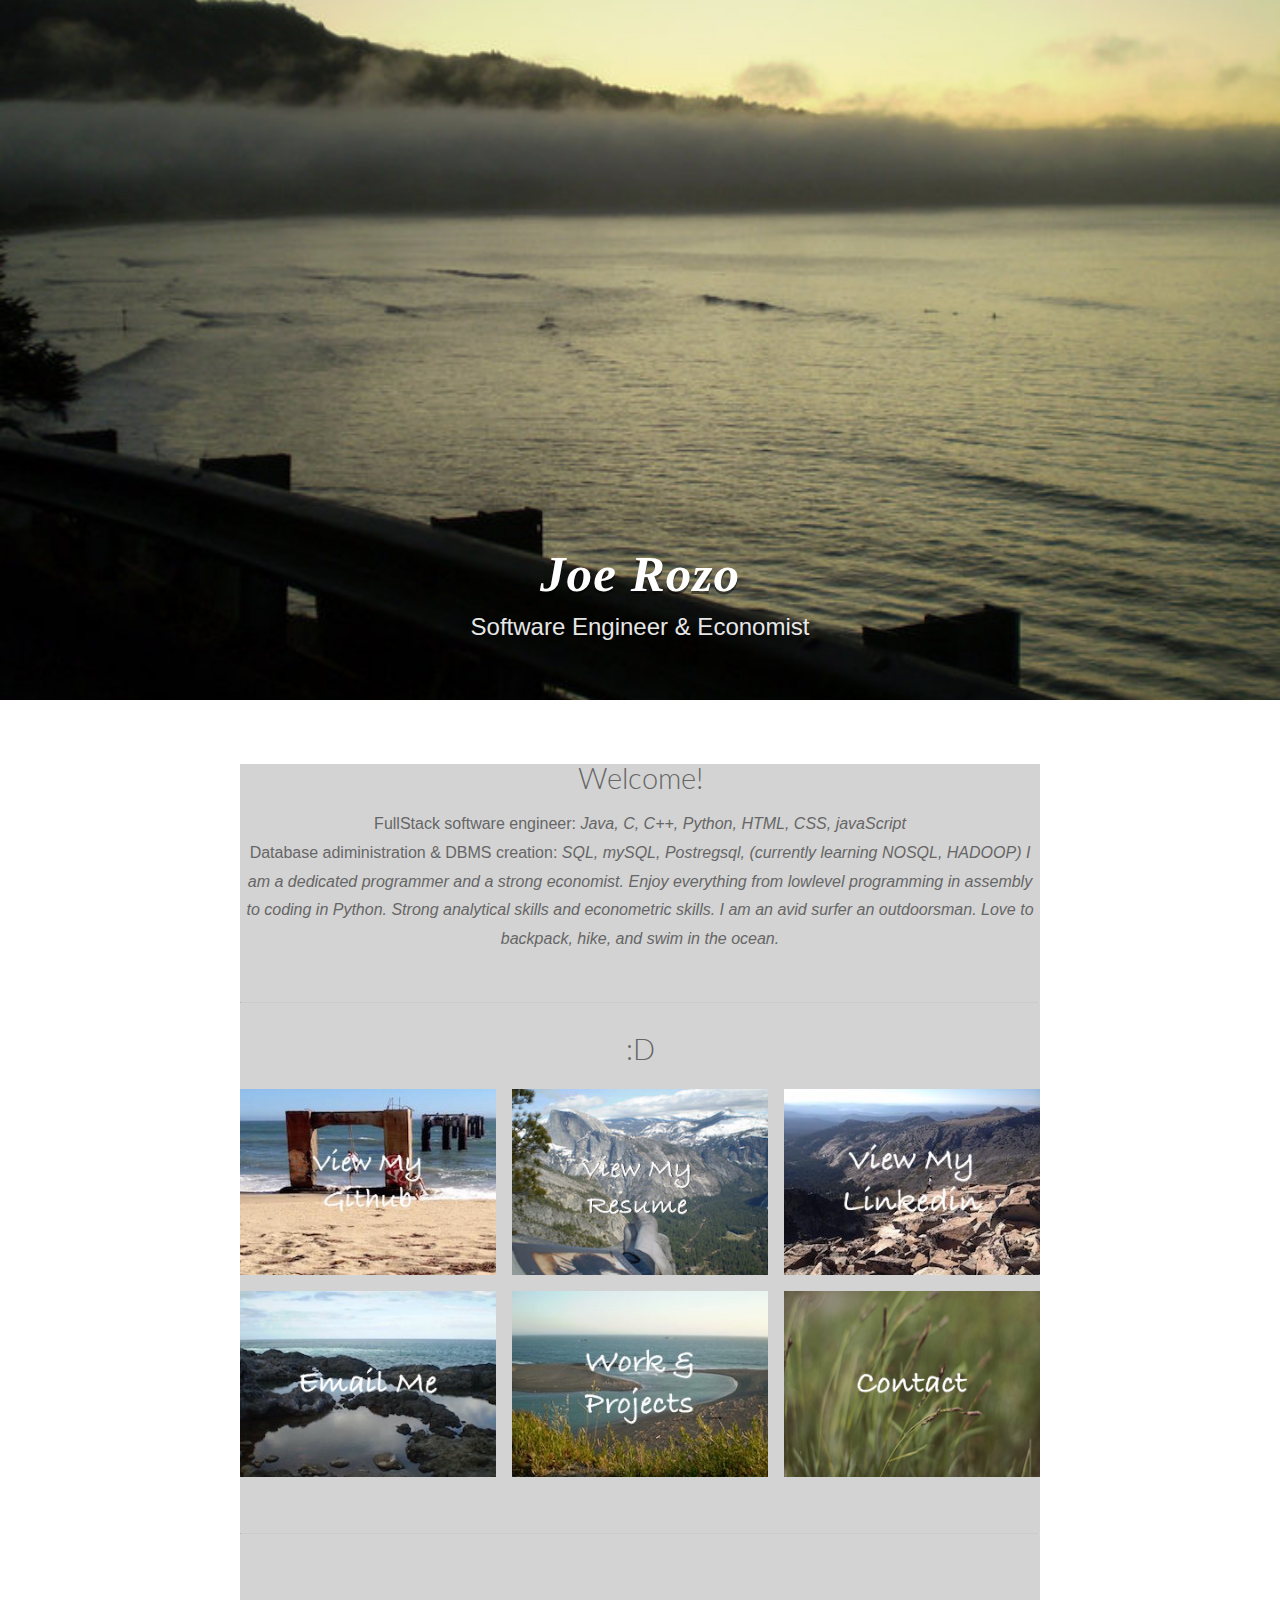
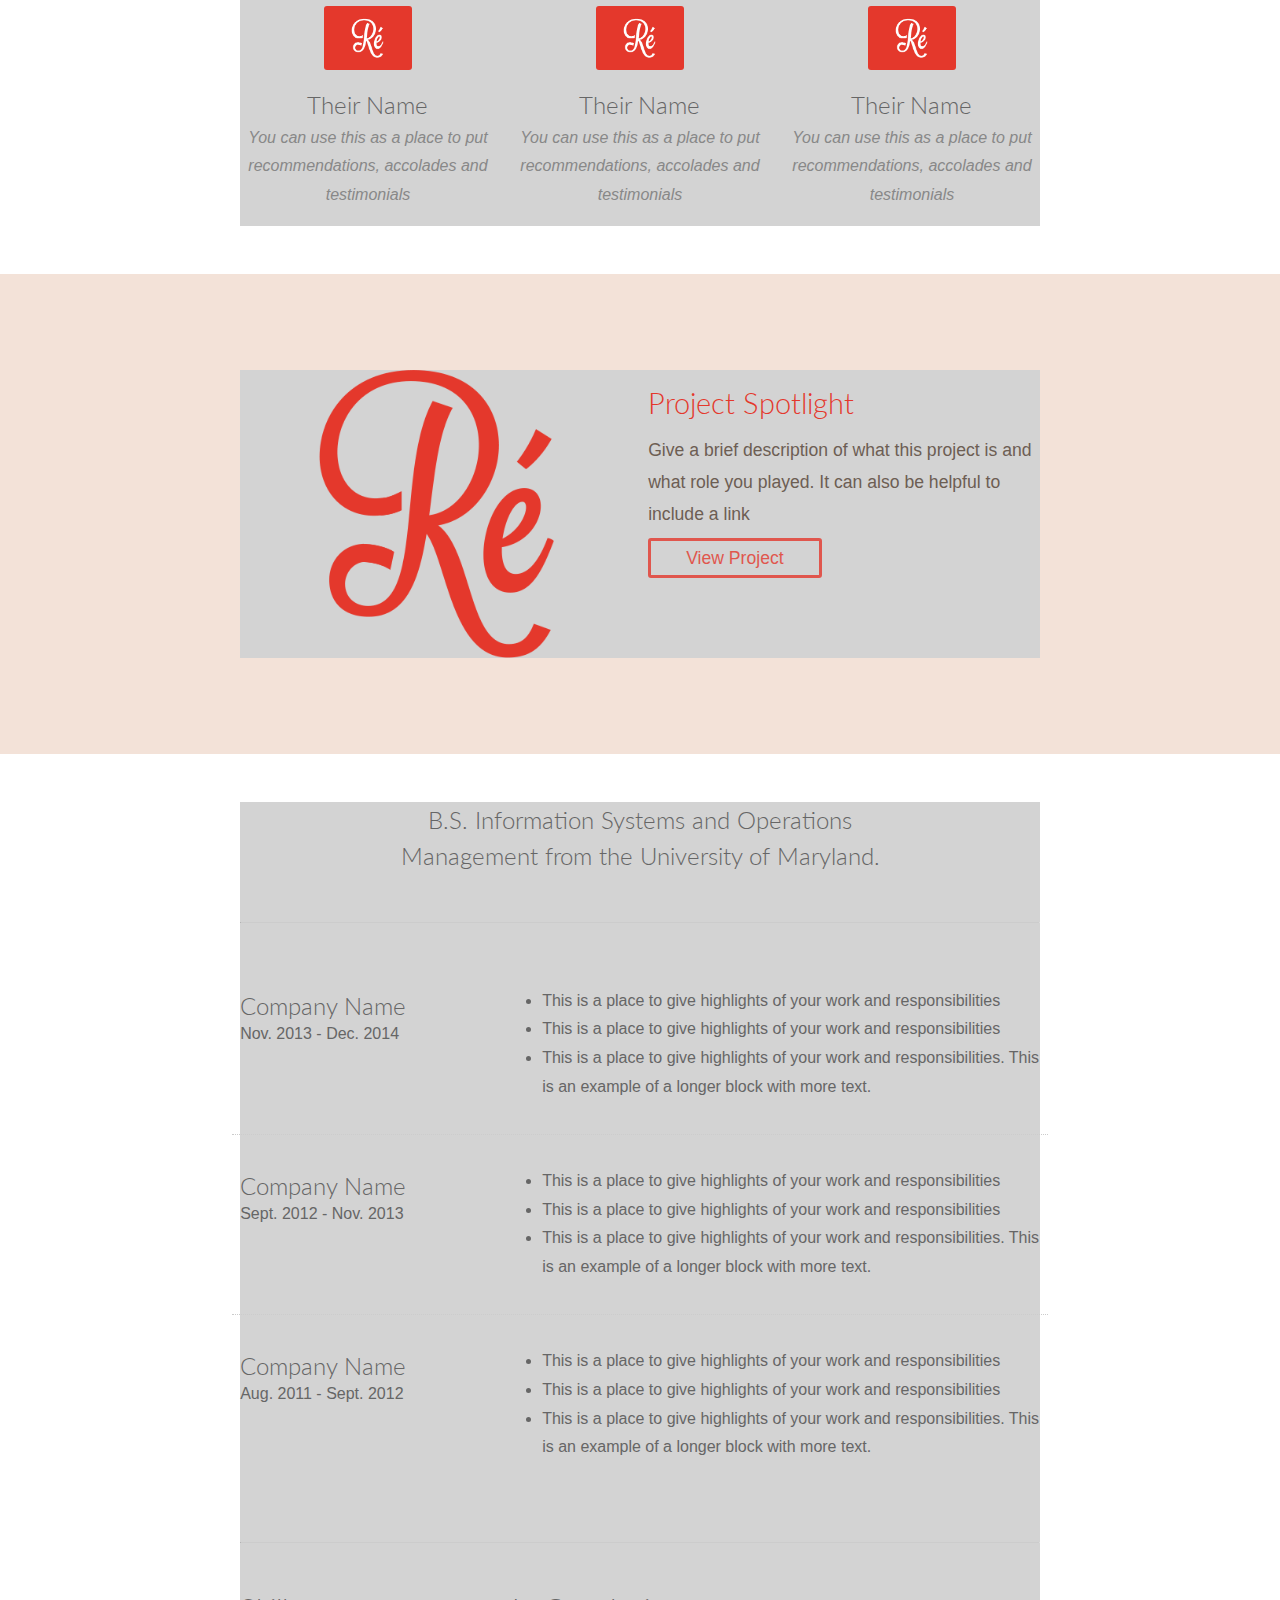
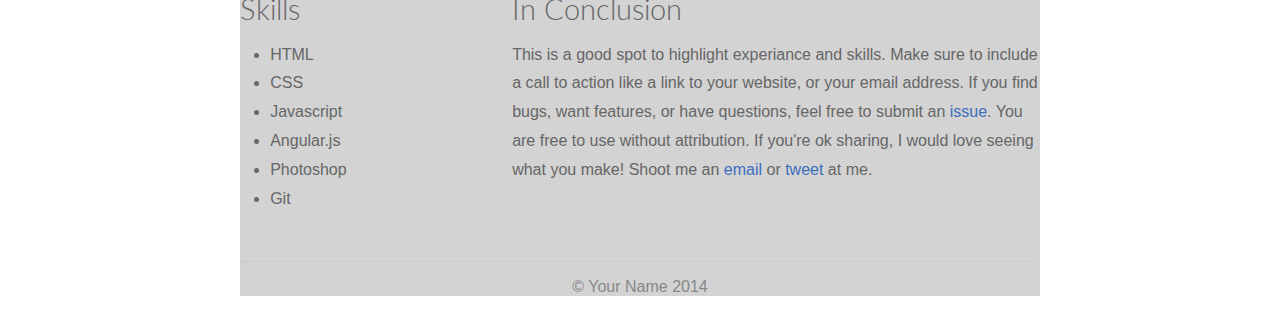
<file: index.html>
<!DOCTYPE html>
<html lang="en">
<head>
	<meta charset="utf-8" />
	<title>Joe_Rozo.com</title>
	<meta name="viewport" content="width=device-width, initial-scale=1.0"/>
	<!--Custom fonts. To improve load times, remove this and update the h1 styling in style.css--> 
	<link href='http://fonts.googleapis.com/css?family=Lato:300,700' rel='stylesheet' type='text/css'>
	<!-- stylesheets -->
	<link rel="stylesheet" href="style.css" type="text/css" />
	<!-- favicon -->
	<link rel="shortcut icon" href="img/favicon.ico">
	
	<!-- just in case viewer is using Internet Explorer -->
	<!--[if IE]><script src="http://html5shiv.googlecode.com/svn/trunk/html5.js"></script><![endif]-->

</head>

<body>
	
	<!-- Header-->
	<header>
		<h1><font face ="Comic Sans Ms Bold" color="white"><i>Joe Rozo</i></font></h1>
		<p>Software Engineer & Economist</p>
	</header>
	
	<div class="container">
		
		<!-- Introduction-->
		<section class="center">
			<h1>Welcome!</h1>
			<p>
				FullStack software engineer: <i>Java, C, C++, Python, HTML, CSS, javaScript</i>
				<br>
				Database adiministration & DBMS creation: <i>SQL, mySQL, Postregsql, (currently learning NOSQL, HADOOP)</i>
				<i> I am a dedicated programmer and a strong economist. Enjoy everything from lowlevel programming in assembly to coding in Python. Strong analytical skills and econometric skills. I am an avid surfer an outdoorsman. Love to backpack, hike, and swim in the ocean. 
				</i>
			</p>
		</section>
		
		<hr>
		
		<!-- Gallery Block-->
		<section class="gallery">
			<h1 class="center">:D</h1>
			<div class="row">
				<a href="https://github.com/joerozo"><img src="img/copy_img2.jpg" class="grid-2"></a>
				<a href="new_resume.pdf"><img src="img/fb_img10.jpg" class="grid-2"></a>
				<a href="https://www.linkedin.com/profile/preview?locale=en_US&trk=prof-0-sb-preview-primary-button"><img src="img/fb_img1copy.jpg" class="grid-2"></a>
				<a href="mailto:jrozo@ucsc.edu"><img src="img/fb_img7copy.jpg" class="grid-2"></a>
				<a href="#"><img src="img/fb_img6copy.jpg" class="grid-2"></a>
				<a href="contact_page.html"><img src="img/backgroundcopy.jpg" class="grid-2"></a>
			</div>
		</section>
		
		<hr>
		
		<!-- Testimonials-->	
		<section class="testimonial">
			<div class="row">
				<div class="grid-2">
					<img src="img/re.png">
					<h2>Their Name</h2>
					<p>You can use this as a place to put recommendations, accolades and testimonials</p>
				</div>
				
				<div class="grid-2">
					<img src="img/re.png">
					<h2>Their Name</h2>
					<p>You can use this as a place to put recommendations, accolades and testimonials</p>
				</div>
		
				<div class="grid-2">
					<img src="img/re.png">
					<h2>Their Name</h2>
					<p>You can use this as a place to put recommendations, accolades and testimonials</p>
				</div>
			</div>
		</section>
	</div> <!-- End container-->
	
	<!-- Spotlight -->
	<section class="spotlight">
		<div class="container">
			<div class="row">
				<div class="grid-3">
					<img src="img/spotlight.jpg">
				</div>
				<div class="grid-3">
					<h1>Project Spotlight</h1>
					<p>Give a brief description of what this project is and what role you played. It can also be helpful to include a link</p>
					<a href="#">View Project</a>
				</div>
			</div>
		</div>
	</section>
	
	
	<!-- New container-->
	<div class="container">
	
		<section class="education">	
			<h2>B.S. Information Systems and Operations Management from the University of Maryland.</h2>
		</section>
		
		<hr>
			
		<!--Experience Tables-->
		<section class="experience">
			<div class="row">
				<div class="grid-2">
					<h2>Company Name</h2>
					<p>Nov. 2013 - Dec. 2014</p>
				</div>
				<div class="grid-4">
					<ul>
						<li>This is a place to give highlights of your work and responsibilities</li>
						<li>This is a place to give highlights of your work and responsibilities</li>
						<li>This is a place to give highlights of your work and responsibilities. This is an example of a longer block with more text.</li>
					</ul>
				</div>
			</div>
			<div class="row">
				<div class="grid-2">
					<h2>Company Name</h2>
					<p>Sept. 2012 - Nov. 2013</p>
				</div>
				<div class="grid-4">
					<ul>
						<li>This is a place to give highlights of your work and responsibilities</li>
						<li>This is a place to give highlights of your work and responsibilities</li>
						<li>This is a place to give highlights of your work and responsibilities. This is an example of a longer block with more text.</li>
					</ul>
				</div>
			</div>
			<div class="row">
				<div class="grid-2">
					<h2>Company Name</h2>
					<p>Aug. 2011 - Sept. 2012</p>
				</div>
				<div class="grid-4">
					<ul>
						<li>This is a place to give highlights of your work and responsibilities</li>
						<li>This is a place to give highlights of your work and responsibilities</li>
						<li>This is a place to give highlights of your work and responsibilities. This is an example of a longer block with more text.</li>
					</ul>
				</div>
			</div>
		</section>
		
		<hr>
		
		<section>
			<!--List of skills-->
			<div class="row">
				<div class="grid-2">
					<h1>Skills</h1>
					<ul>
						<li>HTML</li>
						<li>CSS</li>
						<li>Javascript</li>
						<li>Angular.js</li>
						<li>Photoshop</li>
						<li>Git</li>
					</ul>
				</div>
				
				<div class="grid-4">
					<h1>In Conclusion</h1>
					<p>
						This is a good spot to highlight experiance and skills. Make sure to include a call to action like a link to your website, or your email address.
						If you find bugs, want features, or have questions, feel free to submit an <a href="https://github.com/philipcdavis/responsive-resume/issues">issue</a>. You are free to use without attribution.
						If you're ok sharing, I would love seeing what you make! Shoot me an
						<a href="mailto:Phillysoul11@gmail.com?Subject=Responsive%20Resume" target="_top">email</a> or
						<a href="http://www.twitter.com/philipcdavis">tweet</a> at me.
					</p>
				</div>
			</div>
		</section>
		
		
		
		<!--Footer-->
		<footer class="center">
			<hr>
			<span>&copy; Your Name 2014</span>
		</footer>
		
	</div><!-- End Container -->
	
</body>
</html>
</file>
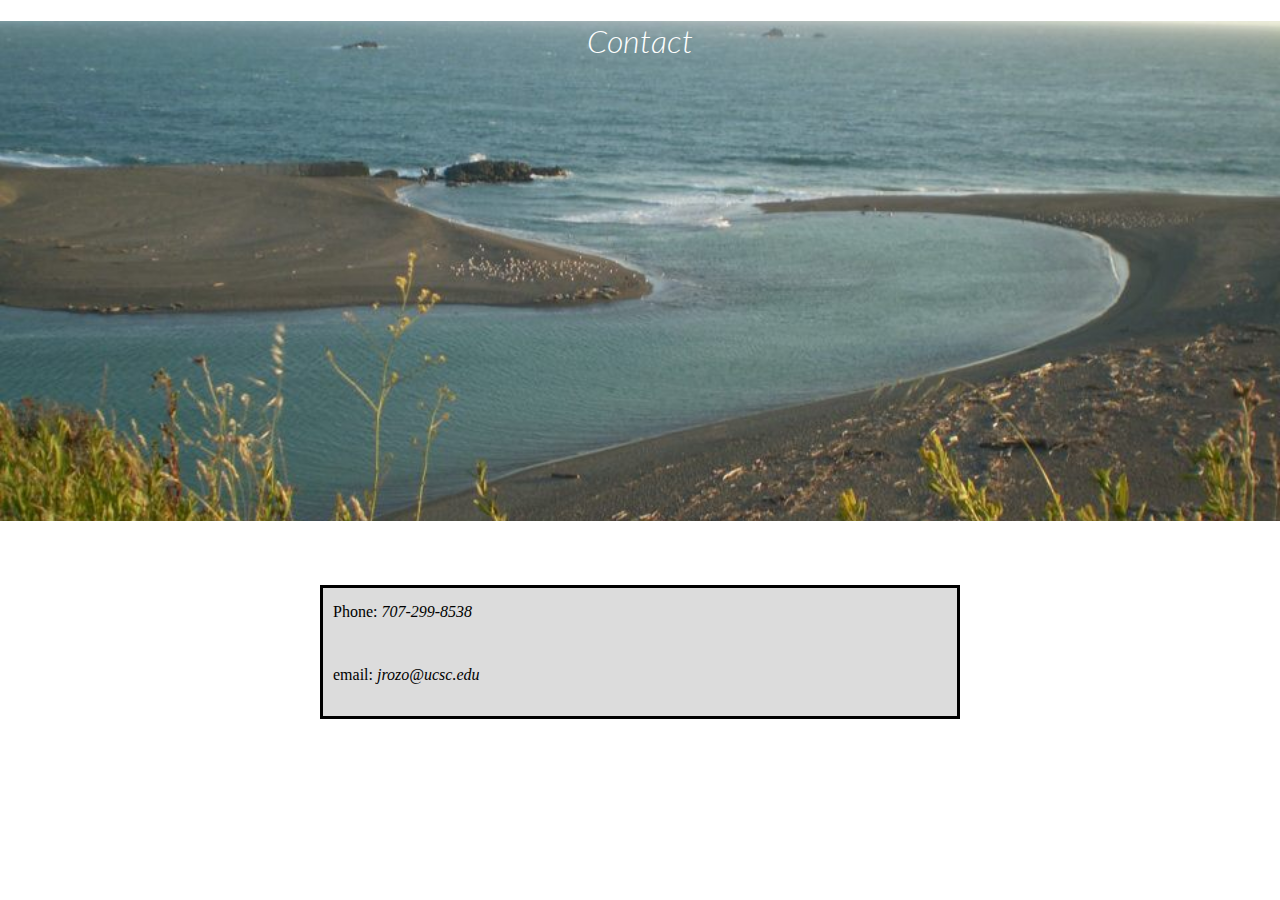
<file: contact_page.html>
<!DOCTYPE html>
<html lang="en">
<head>
	<meta name="viewport" content="width=device-width, initial-scale=1.0"/>
	<!--Custom fonts. To improve load times, remove this and update the h1 styling in style.css--> 
	<link href='http://fonts.googleapis.com/css?family=Lato:300,700' rel='stylesheet' type='text/css'>
	<!-- stylesheets -->
	<link rel="stylesheet" href="style.css" type="text/css" />
	<!-- favicon -->
	<link rel="shortcut icon" href="img/favicon.ico">

</head>
	<div class="headtwo">
		<p><i><h1><font color="white">Contact</font></h1></i></p>
	</div>

	

<body>
<div class="page2">
<p><font face ="Comic Sans Ms Bold" color="black">Phone: <i>707-299-8538</i></font></p>
<br>
<p><font face ="Comic Sans Ms Bold" color="black">email: <i>jrozo@ucsc.edu</i></font></p>
</body>

</html>
</file>
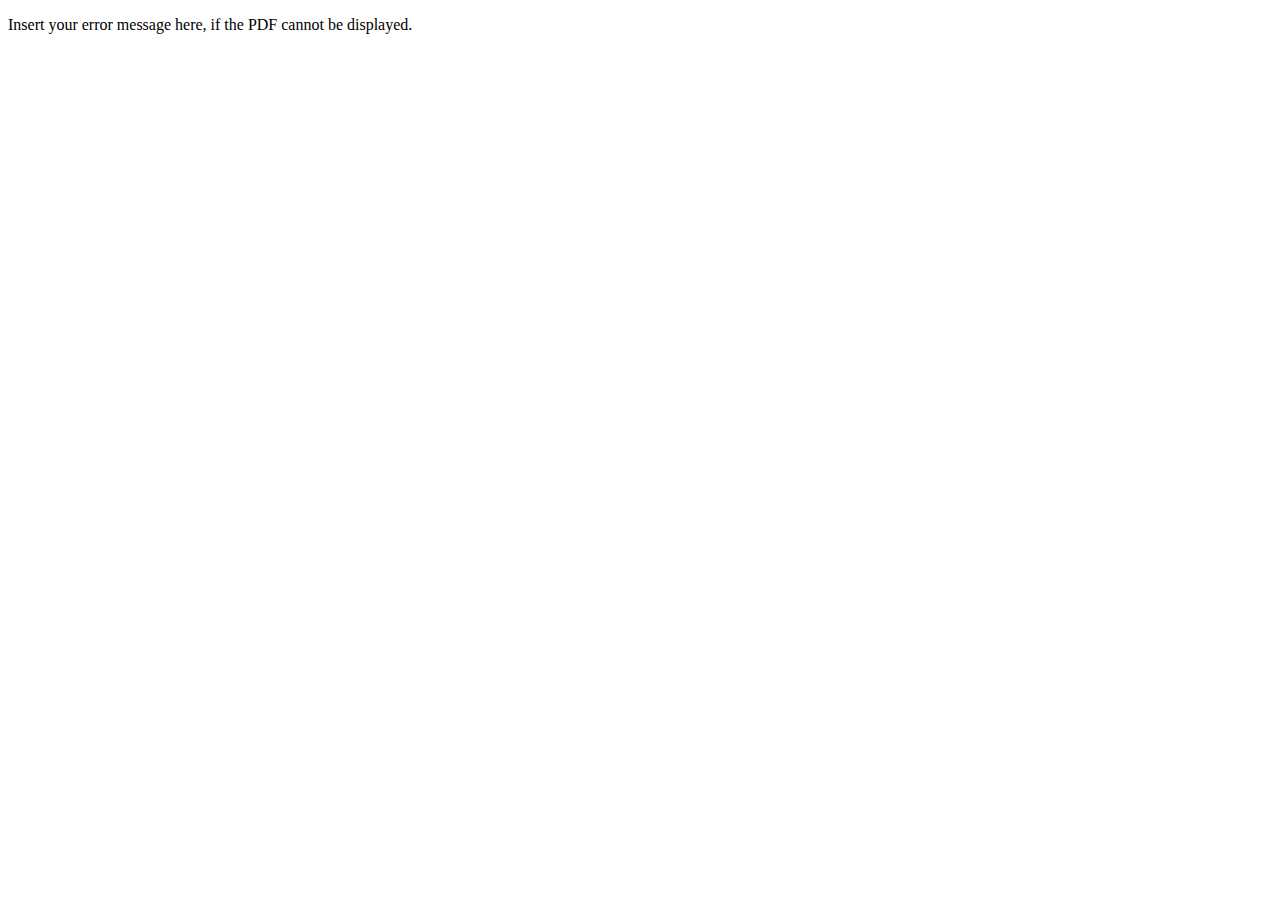
<file: rez.html>
<!DOCTYPE html>
<html>
<div id="new_resume.pdf">
  <object width="400" height="500" type="application/pdf" data="/my_pdf.pdf?#zoom=85&scrollbar=0&toolbar=0&navpanes=0" id="pdf_content">
    <p>Insert your error message here, if the PDF cannot be displayed.</p>
  </object>
</div>
</html>
</file>
<file: style.css>
*, *:before, *:after {
  -moz-box-sizing: border-box; -webkit-box-sizing: border-box; box-sizing: border-box;
}
 
body {
  font: 100% sans-serif;
  margin: 0em;
  background-color: #fff;
  color: #666;
}


h1, h2, h3 {
  font-family: 'Lato', sans-serif;
  font-weight: 300;
}

a {
  color: #3d6dbe;
  text-decoration: none;
}

a:focus,
a:hover {
  color: #6594e0;
}

p {
  font-size: 1em;
  line-height: 1.8;
  margin-top: 0em;
}

img {
  max-width: 100%;
}

hr {
  border-top: 1px solid #ccc;
  border-bottom: none;
  margin-top: 3em;
  margin-bottom: 2em;
}



header {
  background-color: #999;
  background-image: url(img/fb_img9.jpg);
  background-repeat: no-repeat;
  background-position: center center;
  -webkit-background-size: cover;
  -moz-background-size: cover;
  -o-background-size: cover;
  background-size: cover;
  margin-bottom: 4em;
  text-align: center;
  height: 500px;
 
}

header h1 {
  color: white;
  font-size: 2em;
  margin: 0;
  letter-spacing: 1px;
  opacity: 1;
  text-shadow: 0 3px 0 rgba(0,0,0, 0.5);
  position: relative;
  top: 370px;
  font-weight: 700;
}

header p {
  color: #fff;
  font-size: 1.1em;
  padding-bottom: 1.3em;
  padding-top: .5em;
  opacity: .9;
  position: relative;
  top: 360px;
}

section h1 {
  font-size: 1.8em;
  line-height: 1em;
  margin-bottom: .6em;
}

/* Same font-size and line-height as p element */
section ul li, section ol li {
  font-size: 1em;
  margin-left: -10px;
  line-height: 1.8;
}

footer {
  margin-bottom: 1em;
  color: #888;
}

footer hr {
  margin-top: 2em;
  margin-bottom: 1em;
}

.headtwo {
  background-color: #999;
  background-image: url(img/fb_img6.jpg);
  background-repeat: no-repeat;
  background-position: center center;
  -webkit-background-size: cover;
  -moz-background-size: cover;
  -o-background-size: cover;
  background-size: cover;
  margin-bottom: 4em;
  text-align: center;
  height: 500px;
}

.center {
  text-align: center;
}

@media screen and (min-width: 50em) {
  header {
    height: 700px;
  }
  
  header h1 {
    font-size: 3.2em;
    top: 540px;
  }
  
  header p {
    top: 530px;
    font-size: 1.5em;
  }
}


/* ------------------- Grid -------------------*/

.container {
  background-color: #d3d3d3;
  max-width: 50em;
  width:92%;
  margin-right: auto;
  border-right-color: #ff0000;
  margin-left: auto;
}

.row {
  clear: both;
  margin-right: -1%;
  margin-left:  -1%;
  
}

.row:before,
.row:after {
    content: " "; /* 1 */
    display: table; /* 2 */
}

.row:after {
    clear: both;
}

/**
 * For IE 6/7 only
 */
.row {
  *zoom: 1;
}

.grid-1,
.grid-2,
.grid-3,
.grid-4,
.grid-5,
.grid-6 {
  float: left;
  width:100%;
  padding: 0 1%;
  margin-left: auto;
  margin-right: auto;
}

@media screen and (min-width: 40em) {
  .grid-1 { width: 16.6666666%; }
  .grid-2 { width: 33.3333333%; }
  .grid-3 { width: 50%; }
  .grid-4 { width: 66.6666666%; }
  .grid-5 { width: 83.3333333%; }
  .grid-6 { width: 100%; }

}

/* -------------------Custom Blocks----------------- */

/* Gallery */

.gallery [class*="grid-2"], .gallery [class*="grid-3"]  {
  margin-bottom: 1%;
  margin-top: 1%;
  width: 50%;
}

.gallery a img {
  -webkit-transform: translateZ(0); /* Fix chrome pixel shift */
  transition: opacity .2s ease;
  opacity: 1;
}

.gallery a img:hover {
  opacity: .8;
}

@media screen and (min-width: 40em) {
  .gallery .grid-2 {
    width: 33.3333333%;
  }
}

.page2 {
  background-color: gainsboro;
    margin: auto;
    width: 50%;
    border: 3px solid black;
    padding: 10px;
}


/* Experience */
.experience [class*="row"] {
  border-bottom: dotted 1px #ccc;
  padding-top: 1em;
  padding-bottom: 1em;
}

.experience h2 {
  margin-bottom: 0;
}

.experience h2, .experience p {
  text-align: center;
}

.experience [class*="row"]:last-of-type {
  border: none;
}

@media screen and (min-width: 40em) {
  .experience h2, .experience p {
    text-align: left;
  }
}


/* Education Block */
.education {
  font-family: "Lato", sans-serif;
  line-height: 1.5;
  margin-bottom: 0;
  text-align: center;
  margin: 0 auto;
}

@media screen and (min-width: 40em) {
  .education {
    width: 70%;
  }
}


/* Testimonials */
.testimonial {
  text-align: center;
  margin-bottom: 30px;
}

.testimonial img {
  height: 4em;
  border-radius: 3px;
  margin-left: auto;
  margin-right: auto;
  display: block;
  margin-top: 40px;
}

.testimonial p {
  font-style: italic;
  color: #888;
  margin-top:  -15px;
}

/* Spotlight */
.spotlight {
  background-color: #f3e2d8;
  padding: 3em 1em;
  margin-top: 3em;
  margin-bottom: 3em;
  text-align: center;
}

.spotlight img {
  width: 60%;
  max-width: 250px;
  margin-left: auto;
  margin-right: auto;
  display: block;
}

.spotlight h1 {
  color: #e4382c;
}

.spotlight p {
  color: #6d5e53;
  font-size: 1.1em;
}

.spotlight a {
  background-color: transparent;
  border: 3px solid #e4382c;
  padding: 7px 35px;
  border-radius: 3px;
  color: #e4382c;
  font-size: 1.1em;
  opacity: .8;
  margin-bottom: 10px;
}

.spotlight a:hover {
  opacity: 1;
  cursor: pointer;
}

@media screen and (min-width: 40em) {
  .spotlight {
    padding: 6em;
    text-align: left;
  }
  
  .spotlight h1, .spotlight p {
    text-align: left;
  }
  
}
</file>
